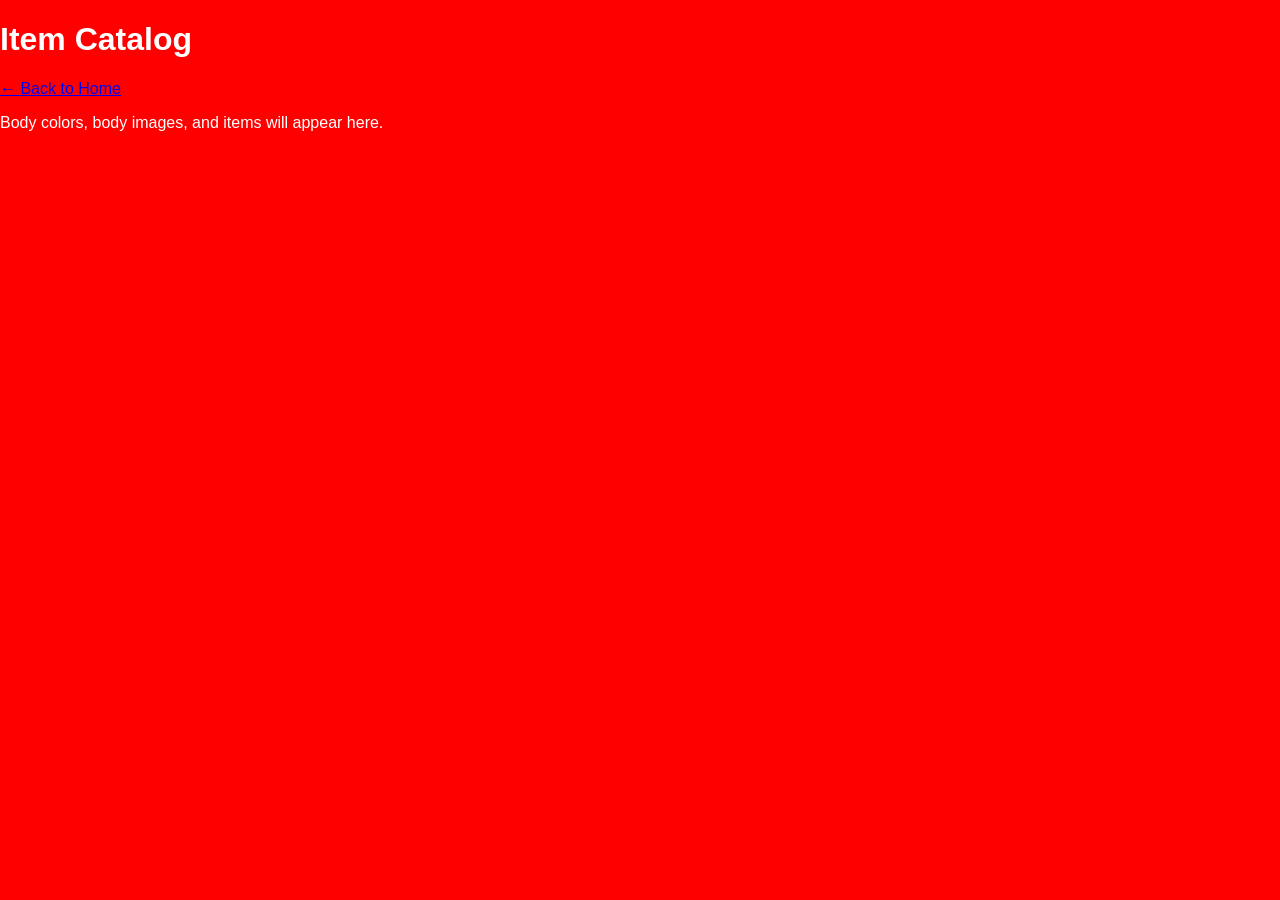
<file: catalog.html>
<!DOCTYPE html>
<html>
<head>
<meta charset="UTF-8">
<title>Catalog</title>
<link rel="stylesheet" href="style.css">
</head>

<body>

<h1>Item Catalog</h1>

<a href="index.html">← Back to Home</a>

<p>Body colors, body images, and items will appear here.</p>

</body>
</html>
</file>
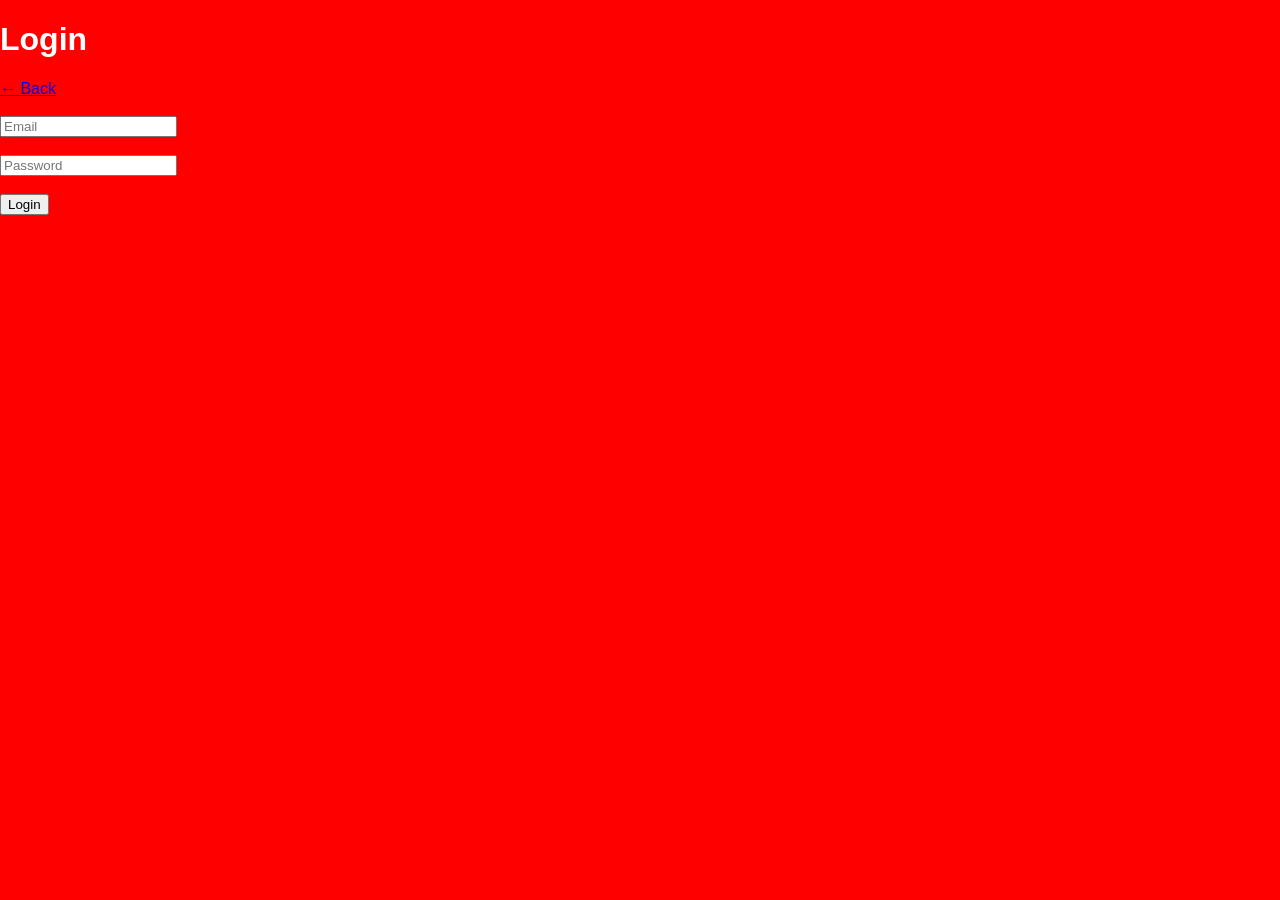
<file: login.html>
<!DOCTYPE html>
<html>
<head>
<meta charset="UTF-8">
<title>Login</title>
<link rel="stylesheet" href="style.css">
</head>

<body>

<h1>Login</h1>

<a href="index.html">← Back</a>

<br><br>

<input placeholder="Email">
<br><br>

<input type="password" placeholder="Password">
<br><br>

<button>Login</button>

</body>
</html>
</file>
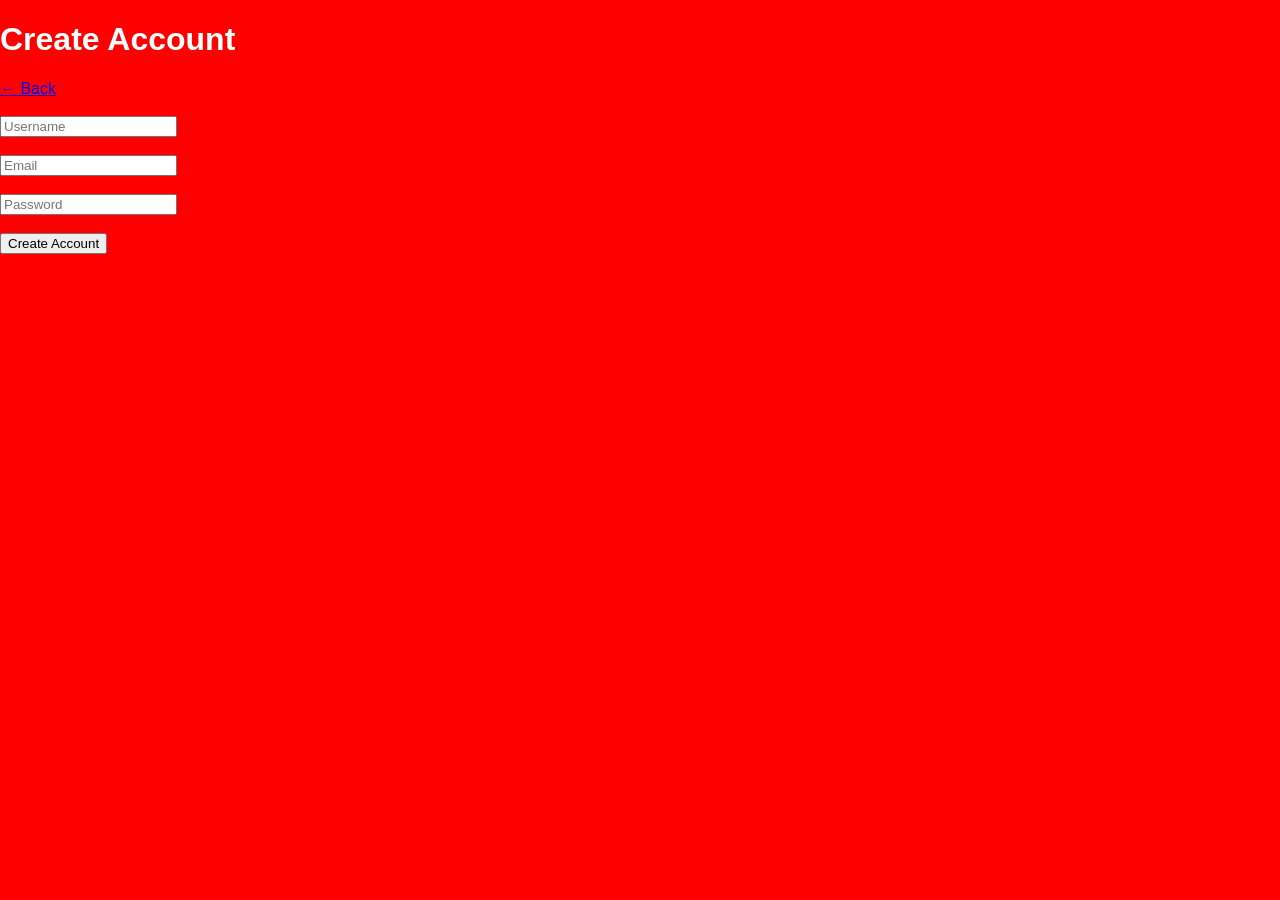
<file: signup.html>
<!DOCTYPE html>
<html>
<head>
<meta charset="UTF-8">
<title>Sign Up</title>
<link rel="stylesheet" href="style.css">
</head>

<body>

<h1>Create Account</h1>

<a href="index.html">← Back</a>

<br><br>

<input placeholder="Username">
<br><br>

<input placeholder="Email">
<br><br>

<input type="password" placeholder="Password">
<br><br>

<button>Create Account</button>

</body>
</html>
</file>
<file: style.css>
body{
margin:0;
font-family:Arial;
background:red;
color:white;
}

.banner{
width:100%;
display:block;
}

.nav{
text-align:center;
background:#900;
padding:10px;
}

.nav button{
margin:5px;
padding:10px 20px;
cursor:pointer;
}

.layout{
display:flex;
flex-wrap:wrap;
}

.sidebar{
width:250px;
background:#800;
padding:15px;
}

.sidebar input{
width:100%;
margin-bottom:10px;
padding:6px;
}

main{
flex:1;
padding:20px;
}

.games{
display:grid;
grid-template-columns:repeat(auto-fit,minmax(150px,1fr));
gap:15px;
}

.games img{
width:100%;
border:3px solid white;
}

#game3d{
width:100%;
height:400px;
background:black;
margin-top:20px;
}
</file>
